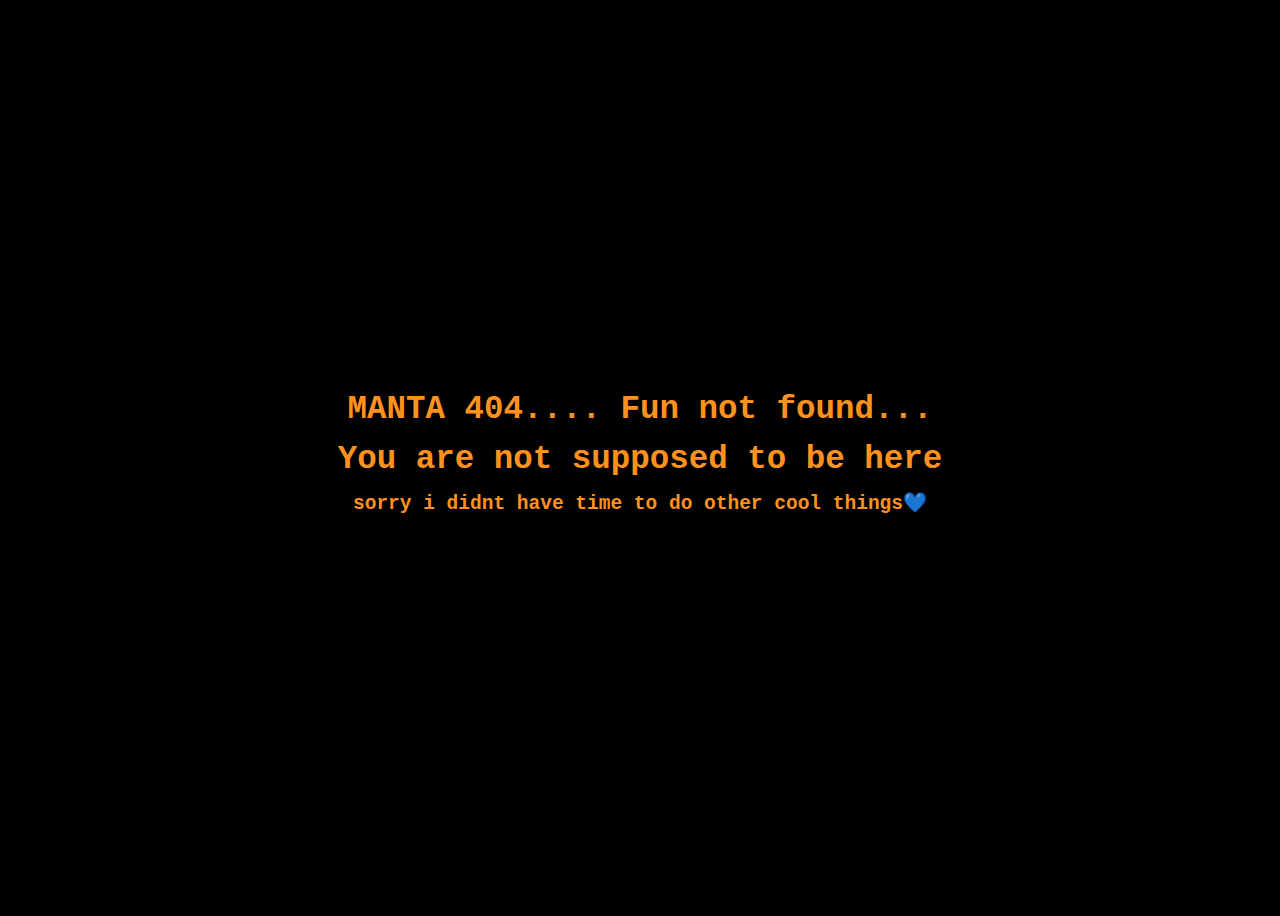
<file: terminal.html>
<!DOCTYPE html>
<html lang="en">
<head>
  <meta charset="UTF-8" />
  <title>Unauthorized Access</title>
  <style>
    body {
      background-color: black;
      color: red;
      font-family: monospace;
      display: flex;
      justify-content: center;
      align-items: center;
      height: 100vh;
      text-align: center;
      flex-direction: column;
    }
    h1 {
      font-size: 2.5em;
      margin: 0.2em;
      color: #ff921e;

    }
    h2 {
      font-size: 1.5em;
      margin-top: 0.3em;
      color: #ff921e;
    }
  </style>
</head>
<body>
  <h1>MANTA 404.... Fun not found...</h1>
  <h1>You are not supposed to be here</h1>
  <h2>sorry i didnt have time to do other cool things💙</h2>
</body>
</html>
</file>
